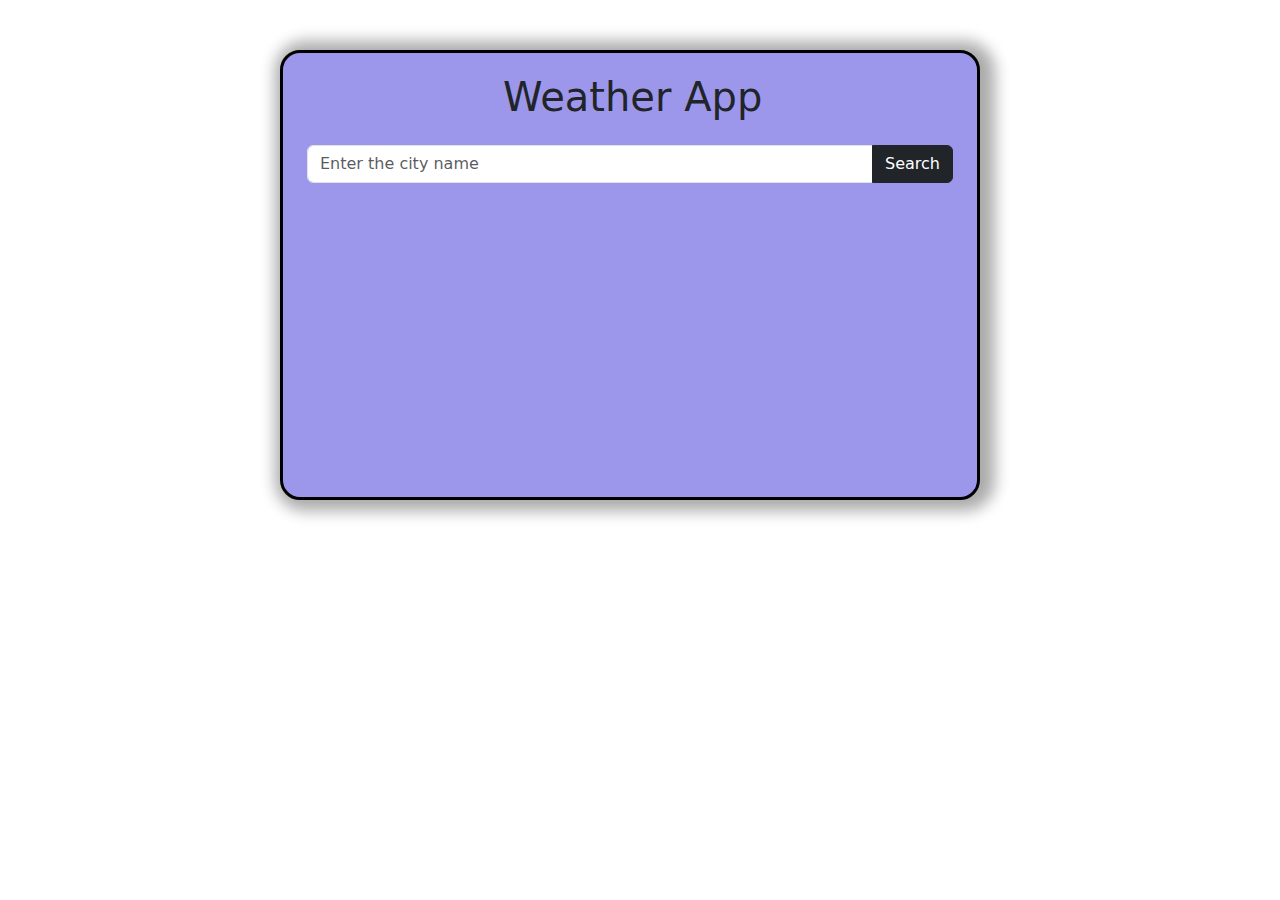
<file: public/index.html>
<!DOCTYPE html>
<html lang="en">
<head>
    <meta charset="UTF-8">
    <meta name="viewport" content="width=device-width, initial-scale=1.0">
    <title>Weather Forecast App</title>
    <link rel="stylesheet" href="https://cdn.jsdelivr.net/npm/bootstrap-icons@1.11.3/font/bootstrap-icons.min.css">
    <link href="https://cdn.jsdelivr.net/npm/bootstrap@5.3.3/dist/css/bootstrap.min.css" rel="stylesheet">
    <link href="https://cdn.jsdelivr.net/npm/bootstrap@5.3.3/dist/css/bootstrap.min.css" rel="stylesheet" integrity="sha384-QWTKZyjpPEjISv5WaRU9OFeRpok6YctnYmDr5pNlyT2bRjXh0JMhjY6hW+ALEwIH" crossorigin="anonymous">
    <link rel="stylesheet" href="https://cdn.jsdelivr.net/npm/bootstrap-icons@1.11.3/font/bootstrap-icons.min.css">
    <link rel="stylesheet" href="/style.css">
</head>
<body>
    <script src="https://code.jquery.com/jquery-3.6.0.min.js"></script>
    <script src="https://cdn.jsdelivr.net/npm/bootstrap@5.3.3/dist/js/bootstrap.bundle.min.js"></script>
    <div id="ttl">
        <h1>Weather App</h1>
        <div class="input-group m-4 w-auto">
            <input id="cit" type="text" class="form-control" placeholder="Enter the city name" aria-describedby="button-addon2">
            <button class="btn btn-dark" type="button" id="button-addon2" onclick="weatherReport()">Search</button>
        </div>
        <div id="output">
            <!-- <h3>Bengaluru</h3>
            <span>temperature</span>
            <div id="temperatureDetails">
                <div>
                    <img src="./public/images/cloudy.png" alt="">
                </div>
                <div>
                    <p>Average temperature</p>
                    <p>min temperature</p>
                    <p>max temperature</p>
                </div>
            </div>
            <div id="windSpeedAndOther">
                <img src="./public/images/wind.png" alt="">
                <div>
                    <p>wind speed</p>
                    <p>Humidity</p>
                </div>
            </div> -->
        </div>
        <script src="./script.js"></script>
    </div>
</body>
</html>
</file>
<file: style.css>
body{
    background-repeat: no-repeat;
    background-size: cover;
}
#ttl{
    background-color: rgb(157, 151, 235);
    height: 450px;
    width: 700px;
    margin-left: 280px;
    margin-top: 50px;
    border: 3px solid black;
    box-shadow: 5px 1px 15px 10px rgb(171, 171, 171);
    border-radius: 20px;
}
h1{
    margin-left: 220px;
    margin-top: 20px;
}
#output{
    color: black;
}
#name{
    display: flex;
    justify-content: center;
    font-weight: bold;
}
#desc{
    font-size: 20px;
    display: flex;
    justify-content: center;
}
#big{
    display: flex;
    margin-top: 25px;
    justify-content: space-around;
}
#temperatureDetails{
    display: flex;
}
#windSpeedAndOther{
    display: flex;
}
#descIcon img{
    width: 150px;
    height: 150px;
    margin-right: 10px;
}
#windSpeedAndOther img{
    width: 80px;
    height: 60px;
    margin-right: 10px;
    margin-top: 5px;
}
</file>
